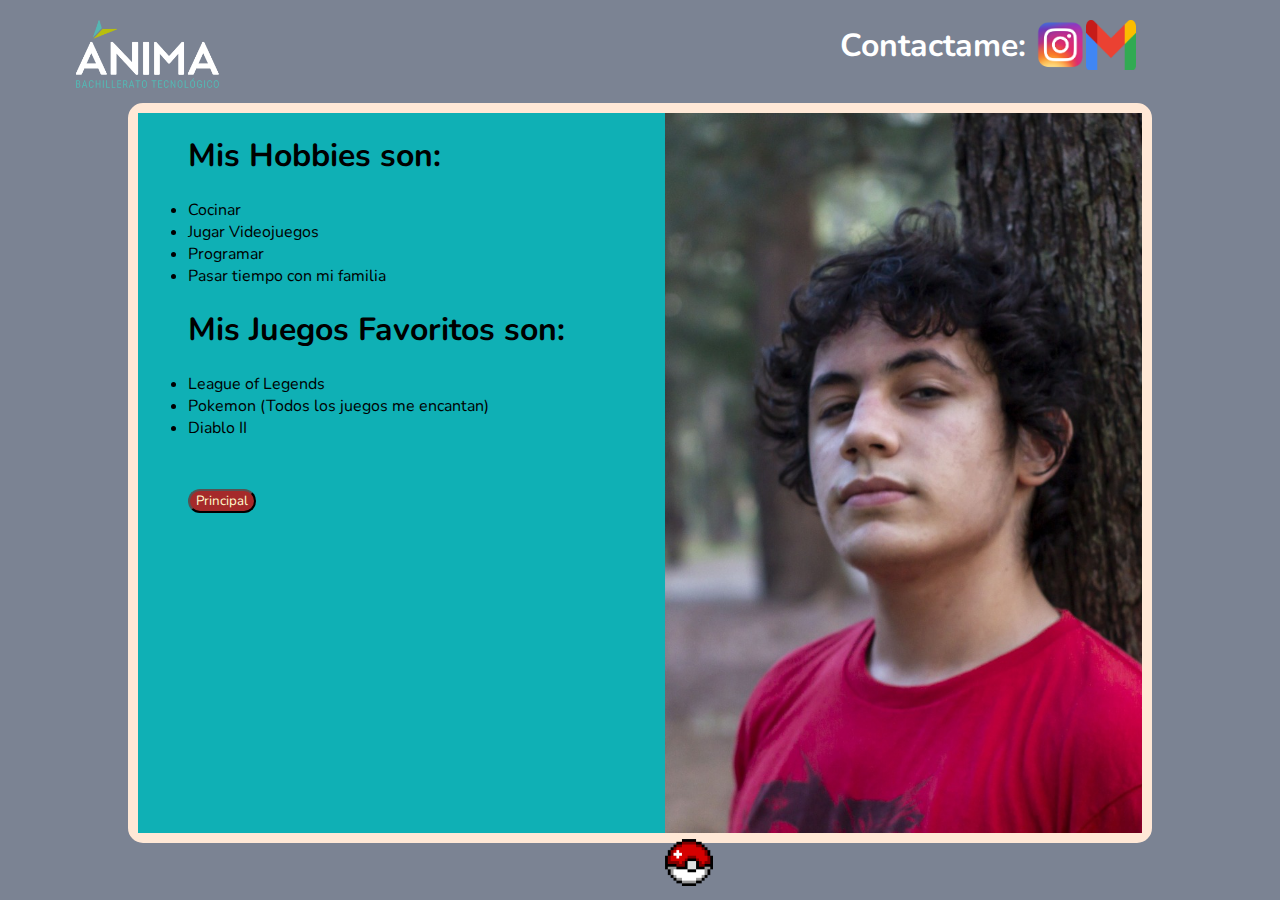
<file: msm.html>
<!DOCTYPE html>
<html lang="es">
<head>
    <meta charset="UTF-8">
    <meta http-equiv="X-UA-Compatible" content="IE=edge">
    <meta name="viewport" content="width=device-width, initial-scale=1.0">
    <link rel="stylesheet" href="./styles.css">
    <link rel="preconnect" href="https://fonts.gstatic.com">
<link href="https://fonts.googleapis.com/css2?family=Nunito:wght@200&display=swap" rel="stylesheet">
<link rel="icon" href="./img/poke.png"/>   
<title>Presentacion</title>
</head>
<body>
    <header>
        <figure class="logo-anima">
            <img src="./img/logo_foot.png" alt="logo-anima">
        </figure>
        <div class="contactme">
            <h1>Contactame:</h1>
            <div class="contactme-logos">
              <a href="https://www.instagram.com/_el_cochi" target="_blank"><img src="./img/ig.png" alt="imagen ig"></a>
               <a href="mailto:nicolas.barreto@anima.edu.uy" target="_blank"><img src="./img/gmail.jpg" alt="Imagen mail"> </a>
            </div>
        </div>
    </header>
    <main>
        <div class="principal-box">
            <div class="txt-box">
            <h1>Mis Hobbies son:</h1>
            <li>Cocinar</li>
            <li>Jugar Videojuegos</li>
            <li>Programar</li>
            <li>Pasar tiempo con mi familia</li>
            <h1>Mis Juegos Favoritos son:</h1>
            <li>League of Legends</li>
            <li>Pokemon (Todos los juegos me encantan)</li>
            <li>Diablo II</li>
                <div class="botones">
                    <input type="button" name="boton1" value="Principal" onclick="location.href='./index.html'">
                 </div>
            </div>
            <div class="img-box">
                <img src="./img/Foto2.jpeg" alt="">
                <div class="boton2">
                    <input type="image" name="boton2" src="./img/poke.png" onclick="alert('Boton Secreto: Me has encontrado, Gracias!');">
                 </div>
            </div>
        </div>
    </main>
</body>
</html>
</file>
<file: styles.css>
*{
    font-family: 'Nunito', Courier, monospace;
}
body{
    width: 100%;
    height: 100vh;
    background-color:#7B8393;
    margin: 0;
}
header{
    width:100%;
    height: 10%;
    display: flex;
    flex-direction: row;
}
.logo-anima {
    width: 150px;
    height: 100%;
}
.logo-anima img{
    height: 100%;
    width: 150px;
    padding-left: 2em;
    object-fit: cover;
}
.contactme{
    width: 70%;
    display: flex;
    align-items: center;
    justify-content: flex-end;

}
.contactme h1{
    margin: 0;
    color:#FFF;
}
.contactme-logos{
    display:flex;
    align-items:center;
}
.contactme-logos a{
    height: 50px;
    width: 50px;
    display:flex;
    align-items:center;
}
.contactme-logos img{
    width: 100%;
    height: 100%;
    padding-left: 10px;
}
main{
    width: 80%;
    height: 80%;
    display: flex;
    padding-left: 10%;
    padding-top: 1vw;
}
.principal-box{
    width:100%;
    height: 100%;
    display: flex;
    background-color: #FFF;
    border: 10px solid #FFE8D6;
    border-radius: 15px;
}
.txt-box{
    width: 50%;
    height: 100%;
    background-color: #0FB0B5 ;
    padding-left:5%;
}
.img-box{
    width: 50%;
    height: 100%;
    background-color: green;
    border: 15px green;
    border-radius: 20px;
}
.img-box img{
    height: 100%;
    width: 100%;
    object-fit: cover;
}
.botones{
    padding-top: 50px;
}
.botones input{
    border-color:black;
    background-color: brown;
    color: lemonchiffon;
    border-radius: 20px;
}
.boton2{
    display: flex;
    align-content: center;
}
.boton2 input{
    border:none;
    background-color:inherit;
    color: inherit;
    width: 10%;
    height: 50%;
}
</file>
